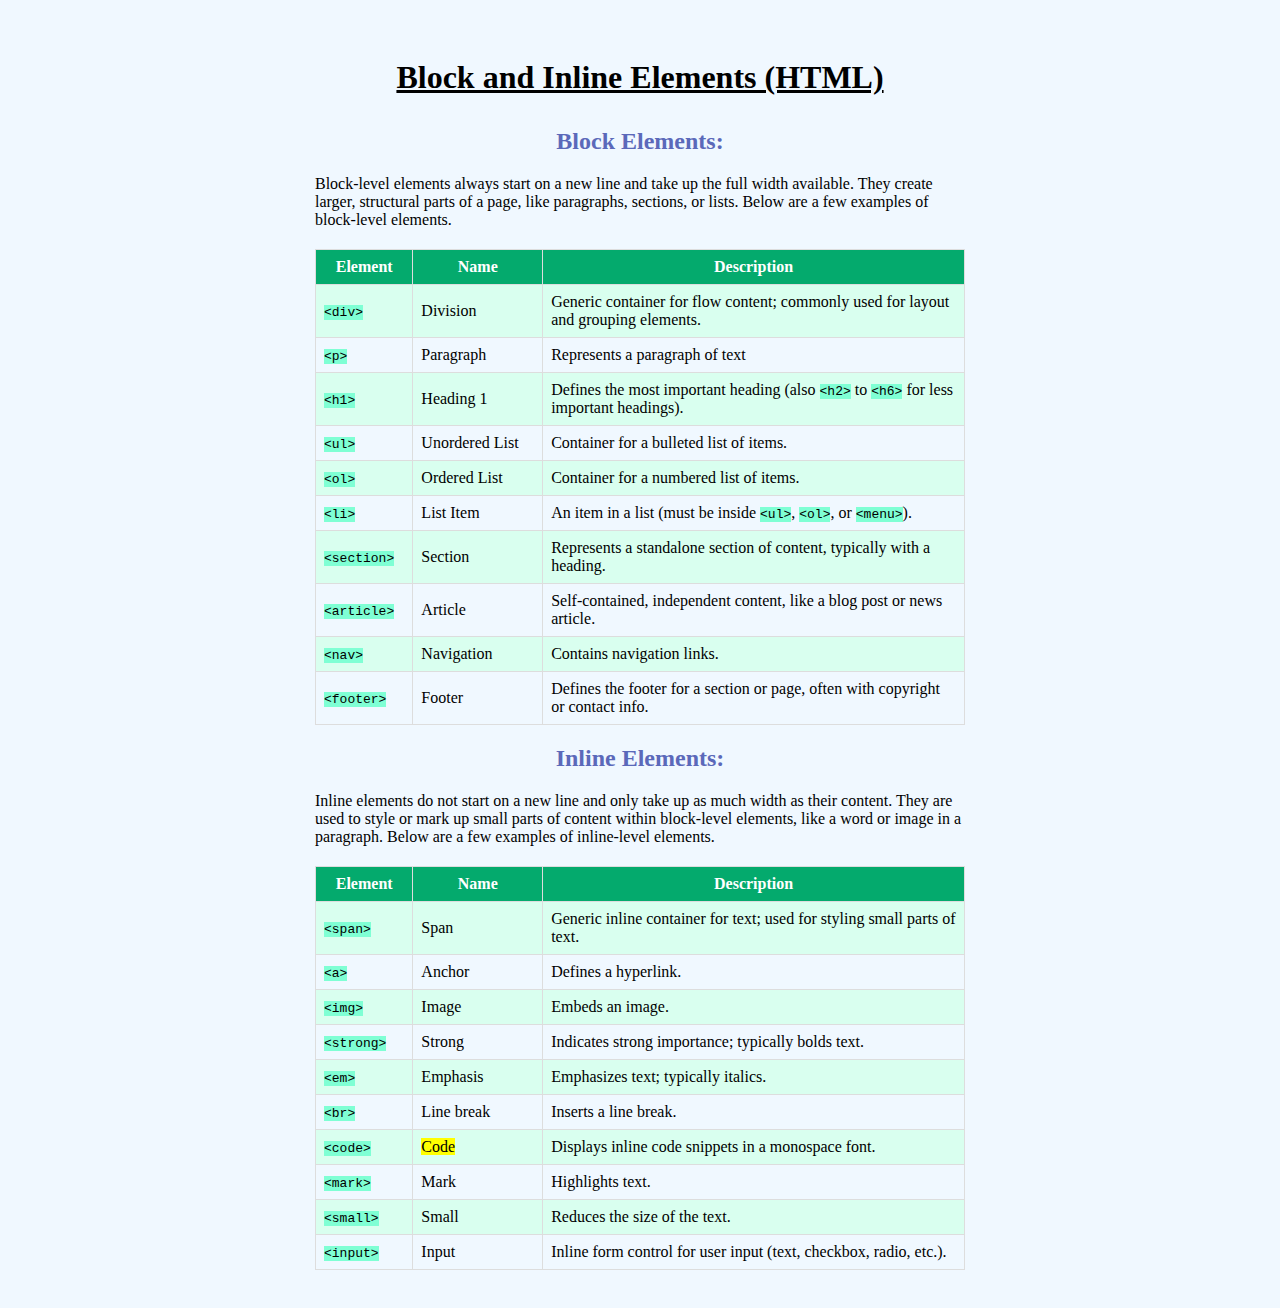
<file: CheatSheet/index.html>
<!DOCTYPE html>
<html lang="en">
<head>
    <meta charset="UTF-8">
    <meta name="viewport" content="width=device-width, initial-scale=1.0">
    <title>HTML | CSS Cheat Cheat</title>
    <link rel="stylesheet" href="./resourses/css/styles.css" type="text/css">
</head>
<body>
    <h1>Block and Inline Elements (HTML)</h1>

    <section>
      <h2>Block Elements:</h2>
      <p>Block-level elements always start on a new line and take up the full width available. They create larger, structural parts of a page, like paragraphs, sections, or lists. Below are a few examples of block-level elements.</p>
      <table>
        <tr>
          <th class="element-tag">Element</th>
          <th class="element-name">Name</th>
          <th class="element-description">Description</th>
        </tr>
        <tr>
          <td><code>&lt;div&gt;</code></td>
          <td>Division</td>
          <td>Generic container for flow content; commonly used for layout and grouping elements.</td>
        </tr>
        <tr>
          <td><code>&lt;p&gt;</code></td>
          <td>Paragraph</td>
          <td>Represents a paragraph of text</td>
        </tr>
        <tr>
          <td><code>&lt;h1&gt;</code></td>
          <td>Heading 1</td>
          <td>Defines the most important heading (also <code>&lt;h2&gt;</code> to <code>&lt;h6&gt;</code> for less important headings).</td>
        </tr>
        <tr>
          <td><code>&lt;ul&gt;</code></td>
          <td>Unordered List</td>
          <td>Container for a bulleted list of items.</td>
        </tr>
        <tr>
          <td><code>&lt;ol&gt;</code></td>
          <td>Ordered List</td>
          <td>Container for a numbered list of items.</td>
        </tr>
        <tr>
          <td><code>&lt;li&gt;</code></td>
          <td>List Item</td>
          <td>An item in a list (must be inside <code>&lt;ul&gt;</code>, <code>&lt;ol&gt;</code>, or <code>&lt;menu&gt;</code>).</td>
        </tr>
        <tr>
          <td><code>&lt;section&gt;</code></td>
          <td>Section</td>
          <td>Represents a standalone section of content, typically with a heading.</td>
        </tr>
        <tr>
          <td><code>&lt;article&gt;</code></td>
          <td>Article</td>
          <td>Self-contained, independent content, like a blog post or news article.</td>
        </tr>
        <tr>
          <td><code>&lt;nav&gt;</code></td>
          <td>Navigation</td>
          <td>Contains navigation links.</td>
        </tr>
        <tr>
          <td><code>&lt;footer&gt;</code></td>
          <td>Footer</td>
          <td>Defines the footer for a section or page, often with copyright or contact info.</td>
        </tr>
      </table>
    </section>

    <section>
      <h2>Inline Elements:</h2>
      <p>Inline elements do not start on a new line and only take up as much width as their content. They are used to style or mark up small parts of content within block-level elements, like a word or image in a paragraph. Below are a few examples of inline-level elements.</p>
      <table>
        <tr>
          <th class="element-tag">Element</th>
          <th class="element-name">Name</th>
          <th class="element-description">Description</th>
        </tr>
        <tr>
          <td><code>&lt;span&gt;</code></td>
          <td>Span</td>
          <td>Generic inline container for text; used for styling small parts of text.</td>
        </tr>
        <tr>
          <td><code>&lt;a&gt;</code></td>
          <td>Anchor</td>
          <td>Defines a hyperlink.</td>
        </tr>
        <tr>
          <td><code>&lt;img&gt;</code></td>
          <td>Image</td>
          <td>Embeds an image.</td>
        </tr>
        <tr>
          <td><code>&lt;strong&gt;</code></td>
          <td>Strong</td>
          <td>Indicates strong importance; typically bolds text.</td>
        </tr>
        <tr>
          <td><code>&lt;em&gt;</code></td>
          <td>Emphasis</td>
          <td>Emphasizes text; typically italics.</td>
        </tr>
        <tr>
          <td><code>&lt;br&gt;</code></td>
          <td>Line break</td>
          <td>Inserts a line break.</td>
        </tr>
        <tr>
          <td><code>&lt;code&gt;</code></td>
          <td><mark>Code</mark></td>
          <td>Displays inline code snippets in a monospace font.</td>
        </tr>
        <tr>
          <td><code>&lt;mark&gt;</code></td>
          <td>Mark</td>
          <td>Highlights text.</td>
        </tr>
        <tr>
          <td><code>&lt;small&gt;</code></td>
          <td>Small</td>
          <td>Reduces the size of the text.</td>
        </tr>
        <tr>
          <td><code>&lt;input&gt;</code></td>
          <td>Input</td>
          <td>Inline form control for user input (text, checkbox, radio, etc.).</td>
        </tr>
      </table>
    </section>
</body>
</html>
</file>
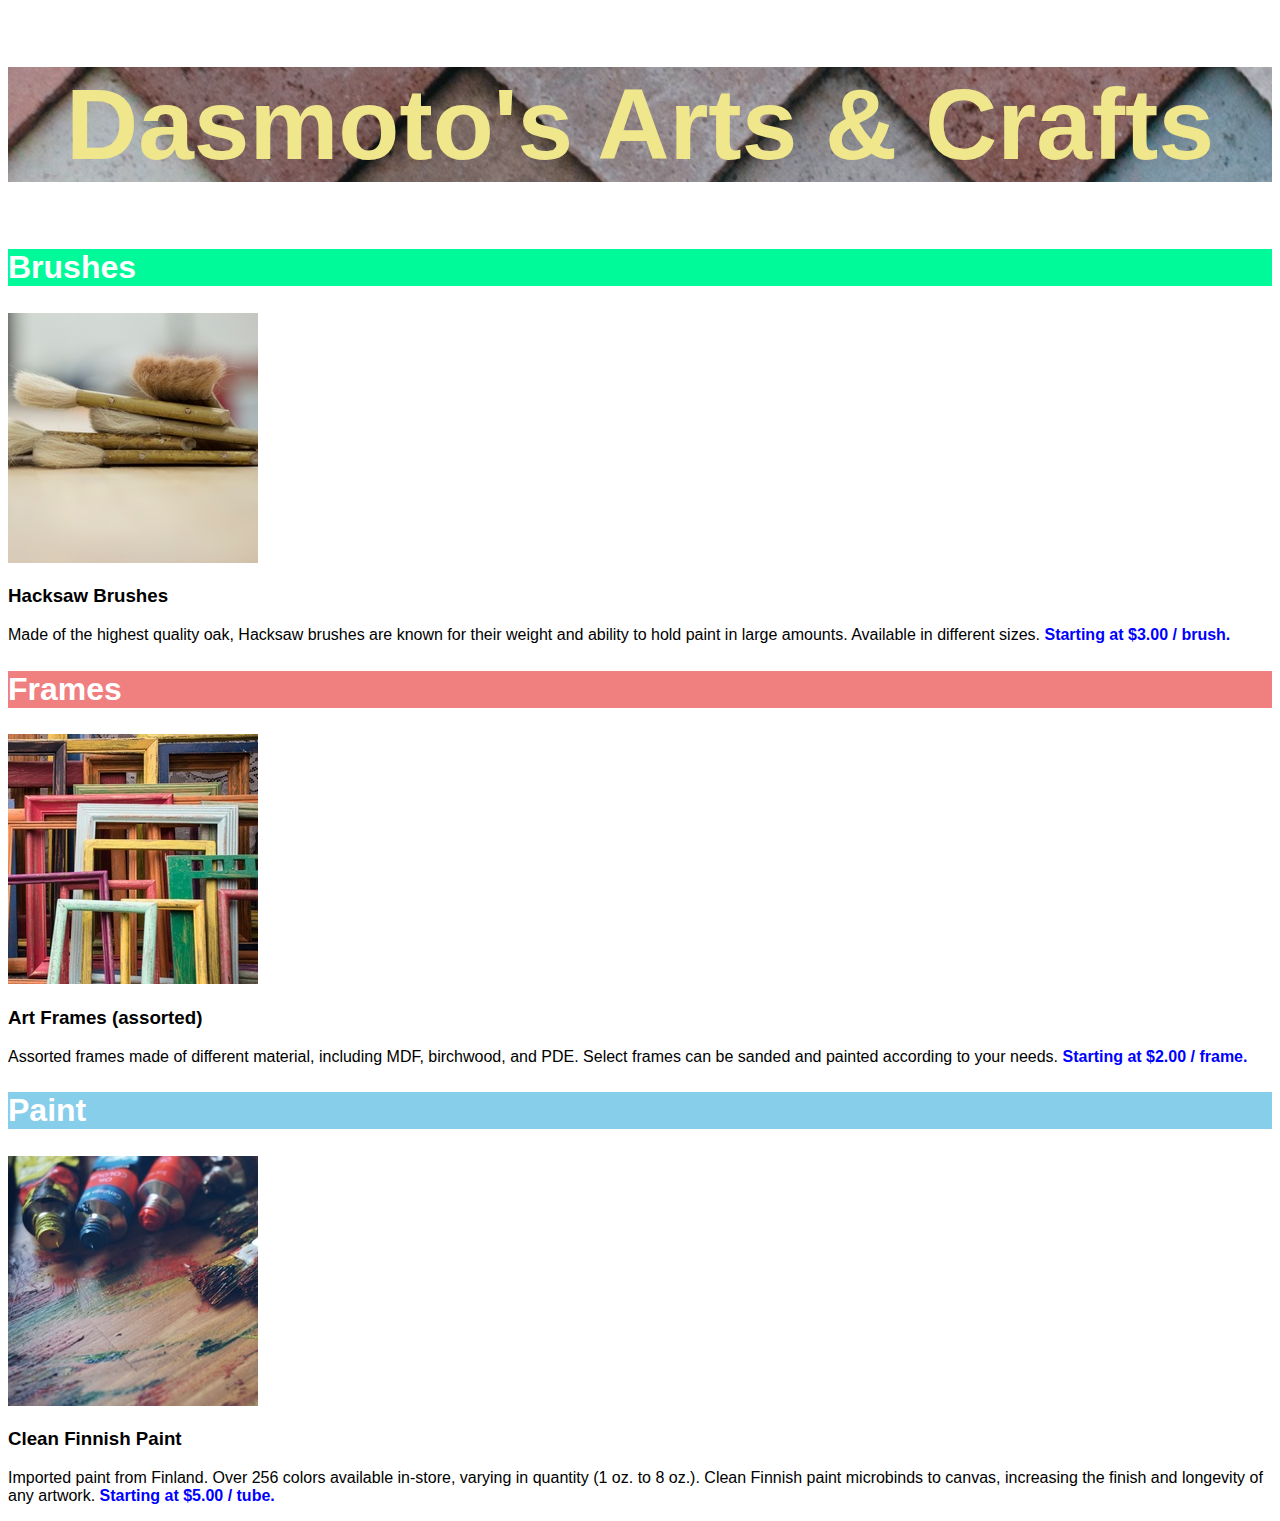
<file: DasmotoArts/index.html>
<!DOCTYPE html>
<html lang="en">
<head>
    <meta charset="UTF-8">
    <meta name="viewport" content="width=device-width, initial-scale=1.0">
    <link rel="stylesheet" href="resources\css\styles.css">
    <title>Dasmoto's</title>
</head>
<body>
    <header>
        <h1>Dasmoto's Arts & Crafts</h1>
    </header>
    <main>
        <Article class="item">
            <h2 id="brush">Brushes</h2>
            <img src="resources\img\hacksaw.jpg">
            <h3>Hacksaw Brushes</h3>
            <p>
                Made of the highest quality oak, Hacksaw brushes are known for their weight and ability to hold paint in large amounts. Available in different sizes. 
                <span class="price">Starting at $3.00 / brush.</span>
            </p>
        </Article>
        <Article class="item">
            <h2 id="frame">Frames</h2>
            <img src="resources\img\frames.jpeg">
            <h3>Art Frames (assorted)</h3>
            <p>
                Assorted frames made of different material, including MDF, birchwood, and PDE. Select frames can be sanded and painted according to your needs. 
                <span class="price">Starting at $2.00 / frame.</span>
            </p>
        </Article>
        <Article class="item">
            <h2 id="paint">Paint</h2>
            <img src="resources\img\finnish.jpeg">
            <h3>Clean Finnish Paint</h3>
            <p>
                Imported paint from Finland. Over 256 colors available in-store, varying in quantity (1 oz. to 8 oz.). Clean Finnish paint microbinds to canvas, increasing the finish and longevity of any artwork. 
                <span class="price">Starting at $5.00 / tube.</span>
            </p>
        </Article>
    </main>
</body>
</html>
</file>
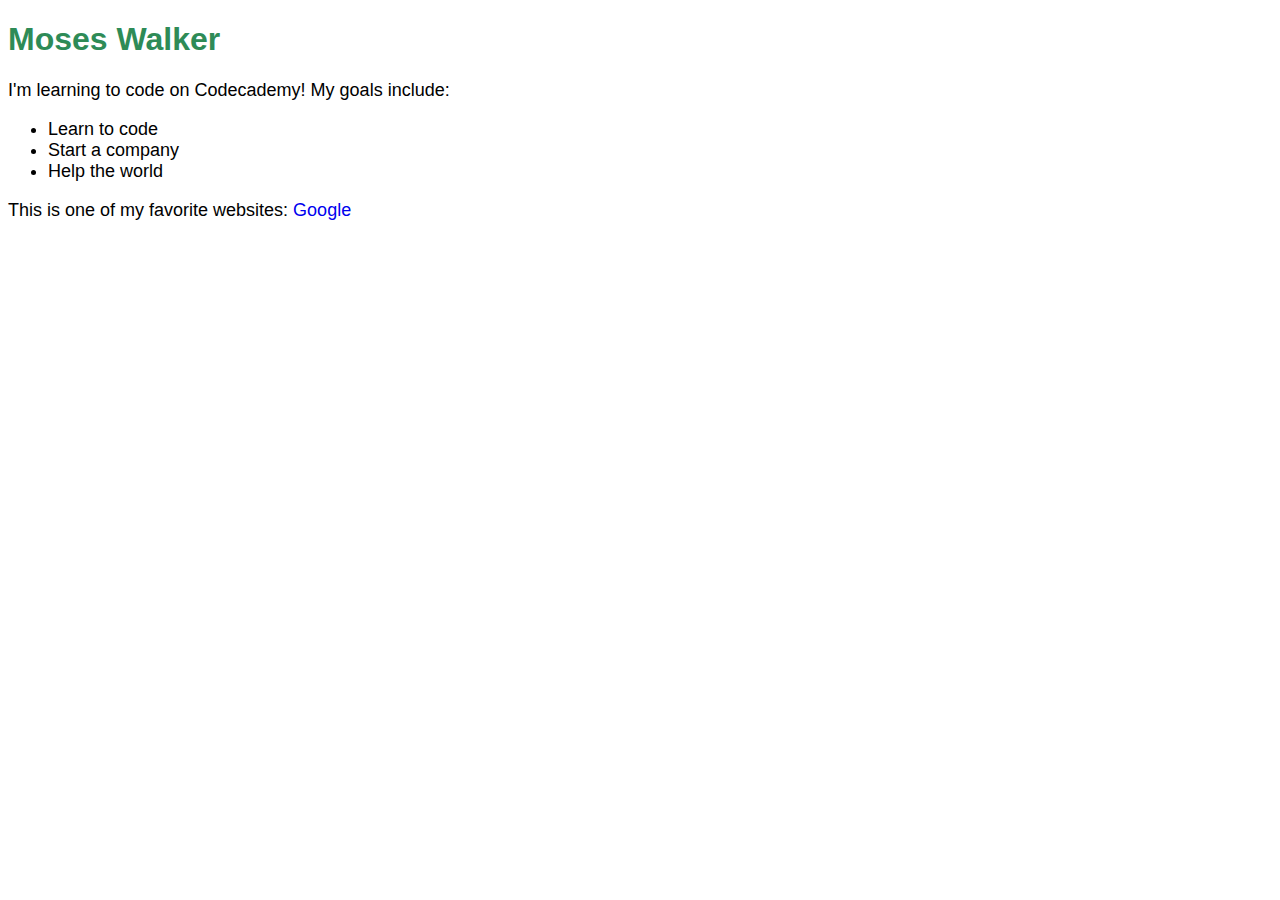
<file: DevProject/index.html>
<!DOCTYPE html>
<html>
<head>
    <link href="./resources/css/index.css" type="text/css" rel="stylesheet">
  <title></title>
</head>
<body>

<h1>Moses Walker</h1>
<p>I'm learning to code on Codecademy! My goals include:</p>
<ul>
  <li>Learn to code</li>
  <li>Start a company</li>
  <li>Help the world</li>
</ul>
<p>This is one of my favorite websites: <a href="https://www.google.com/" target="_blank">Google</a></p>

</body>
</html>
</file>
<file: CheatSheet/resourses/css/styles.css>
body {
  background-color: aliceblue;
  padding: 30px 0;
}

 h1, h2, th {
  text-align: center;
 }

h1 {
  padding-bottom: 10px;
  text-align: center;
  text-decoration: underline;
}

h2 {
  color: rgb(91, 105, 186);
}

p {
  text-align: left;
  margin: 20px auto;
  width: 650px;
}

table {
  border: 2px solid hsl(158%, 95%, 34%);
  border-collapse: collapse;
  width: 650px;
  margin: 0 auto;
}

th {
  font-weight: bold;
  padding-top: 12px;
  padding-bottom: 12px;
  background-color: #04AA6D;
  color: white;
}

td, th {
  border: 1px solid #ddd;
  padding: 8px;
}

tr:nth-child(even) {
  background-color: #d9ffef;
}

code {
  background-color: aquamarine;
}

.element-name {
  width: 20%;
}
.element-description {
  width: 65%;
}
</file>
<file: DevProject/resources/css/index.css>
* {
  font-family: Helvetica, Arial, sans-serif;
}


h1 {
  color: SeaGreen;
}


p, li {
  font-size: 18px;
}


a {
  text-decoration: none;
}
</file>
